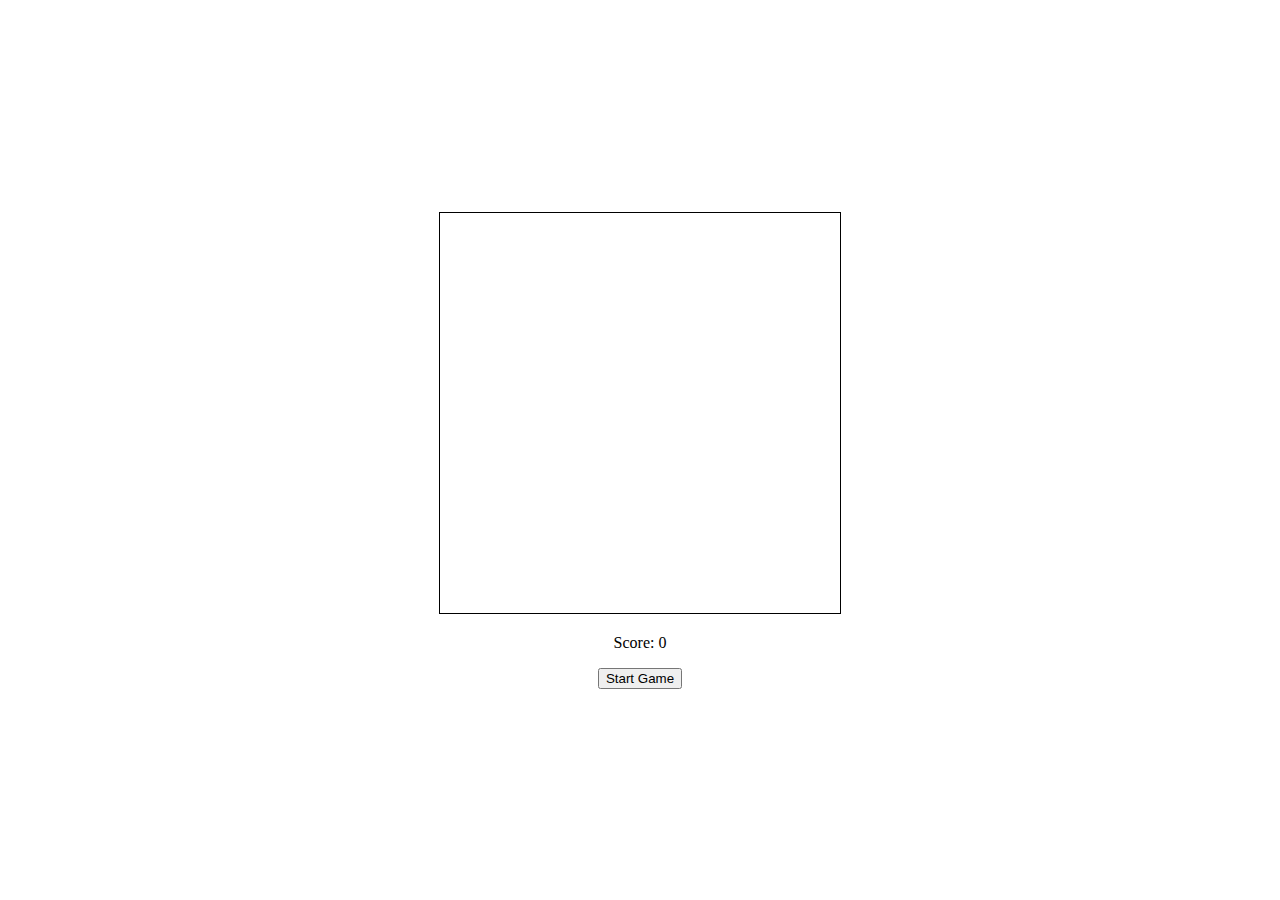
<file: game/index.html>
<!DOCTYPE html>
<html>
<head>
  <title>Snake Game</title>
  <link rel="stylesheet" type="text/css" href="styles.css">
</head>
<body>
  <div class="game-container">
    <canvas id="gameCanvas" width="400" height="400"></canvas>
    <p>Score: <span id="score">0</span></p>
    <p id="gameOverText"></p>
    <button onclick="startGame()">Start Game</button>
  </div>
  <script src="script.js"></script>
</body>
</html>
</file>
<file: game/styles.css>
body {
    display: flex;
    justify-content: center;
    align-items: center;
    height: 100vh;
    margin: 0;
  }
  
  .game-container {
    text-align: center;
  }
  
  canvas {
    border: 1px solid black;
  }
</file>
